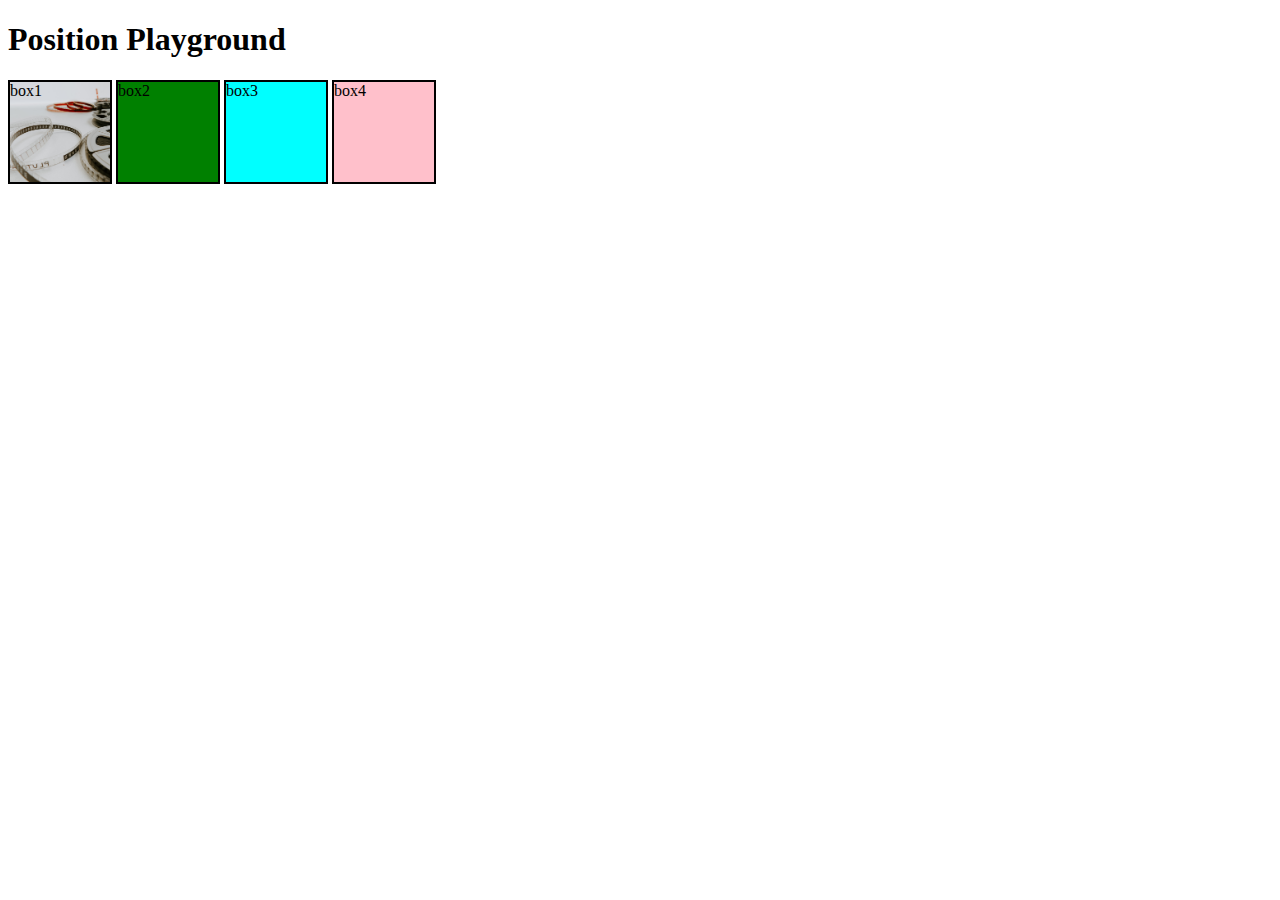
<file: CSS/index.html>
<!DOCTYPE html>
<html lang="en">
<head>
    <meta charset="UTF-8">
    <meta name="viewport" content="width=device-width, initial-scale=1.0">
    <title>CSS</title>
    <!-- <style>
        h1{
            color: blue;
        }
    </style> -->
    <link rel="stylesheet" href="style.css">
</head>
<body>
    <!-- <h1 style="color: red;">Hello World!</h1> -->
    <!-- <h1 id="heading1">This is heading1</h1>
    <h1 id="heading2">This is heading2</h1>
    <h1 id="heading3" class="myClass">This is heading3</h1>
    <p class="myClass">This is a simple & normal paragraph.</p>
    <button>Click me!</button> -->
    <!-- <h1 id="h1">Heading 1</h1> -->
    <!-- <h1 id="h2">Heading 2</h1>
    <h1 id="h3">Heading 3</h1>
    <h1 id="h4">Heading 4</h1> -->
    <!-- <p id="one">Lorem ipsum, dolor sit amet consectetur adipisicing elit. Dolorum minus officiis perspiciatis illo consequuntur sunt, quaerat, et molestias ea, magni qui temporibus voluptatem ex modi corrupti totam dignissimos quae voluptate nulla. Sed perferendis aspernatur, cumque nisi quaerat nostrum. Harum voluptatibus voluptates pariatur repellat magnam dolores laborum dolorum fugit quidem explicabo. Lorem ipsum dolor sit amet consectetur adipisicing elit. Repellat fugiat sapiente fuga laboriosam ad nesciunt, hic minima debitis aspernatur ipsa deserunt culpa veritatis sequi sunt odio vitae eius, laborum perferendis?
    </p>
    <a href="https://google.com">Click me</a>
    <p id="two">Lorem ipsum, dolor sit amet consectetur adipisicing elit. Dolorum minus officiis perspiciatis illo consequuntur sunt, quaerat, et molestias ea, magni qui temporibus voluptatem ex modi corrupti totam dignissimos quae voluptate nulla. Sed perferendis aspernatur, cumque nisi quaerat nostrum. Harum voluptatibus voluptates pariatur repellat magnam dolores laborum dolorum fugit quidem explicabo. Lorem ipsum dolor sit amet consectetur adipisicing elit. Repellat fugiat sapiente fuga laboriosam ad nesciunt, hic minima debitis aspernatur ipsa deserunt culpa veritatis sequi sunt odio vitae eius, laborum perferendis?
    </p> -->
    <!-- <p id="one">Lorem ipsum dolor sit amet consectetur adipisicing elit. Esse veniam ea, fugiat sapiente ad tenetur amet harum recusandae at, pariatur vitae. Atque delectus repellendus necessitatibus eaque eum dicta enim facere!
    Delectus laborum eius neque ipsam! Similique dolorum, nostrum debitis vel, illum facilis possimus sed minus numquam expedita molestiae quas odio enim nemo impedit sequi neque nobis, consequuntur deleniti iusto! Quibusdam?</p>
    <p id="two">para2</p>
    <p id="three">para3</p> -->

    <!-- <h1>Heading</h1>
    <p>Lorem ipsum dolor sit amet consectetur, adipisicing elit. Iure temporibus repellat illum aut adipisci maiores facilis cupiditate harum quo veniam assumenda, esse minus animi nisi. Quis ipsa maxime dolor aut velit ullam eum, quidem totam harum at temporibus nostrum est!</p>
    <button>Click me!</button>
    <div>
        this is a div
    </div> -->
    <!-- <div>div1</div>
    <br>
    <div>div2</div>
    <br>
    <div>div3</div> -->

    <!-- <div id="navbar">
        <a id="logo" href="#">amazon.in</a>
        <a href="#">Account</a>
        <a href="#">My Cart</a>
        <a href="#">Contact Us</a>
        <input placeholder="search Amazon.in">
        <button>Search</button>
    </div> -->

    <!-- <div>this is a div</div>
    <button>Click me!</button> -->
    <!-- <h1>display playground</h1> -->
    <!-- <div>box1</div> -->
    <!-- <div style="background-color: blue;">box1</div>
    <div id="box2" style="background-color: green;">box2</div>
    <div style="background-color: red;">box3</div> -->
    <!-- <div id="box1">box1</div>
    <div id="box2">box2</div>
    <div id="box3">box3</div> -->

    <!-- hello
    <div id="box1">
        box1
        <div id="box2">box2</div>
    </div> -->
    <h1>Position Playground</h1>
    <div id="box1" style="background-color: red;">box1</div>
    <div id="box2" style="background-color: green;">box2</div>
    <div id="box3">box3</div>
    <div id="box4" style="background-color: pink;">box4</div>
</body>
</html>
</file>
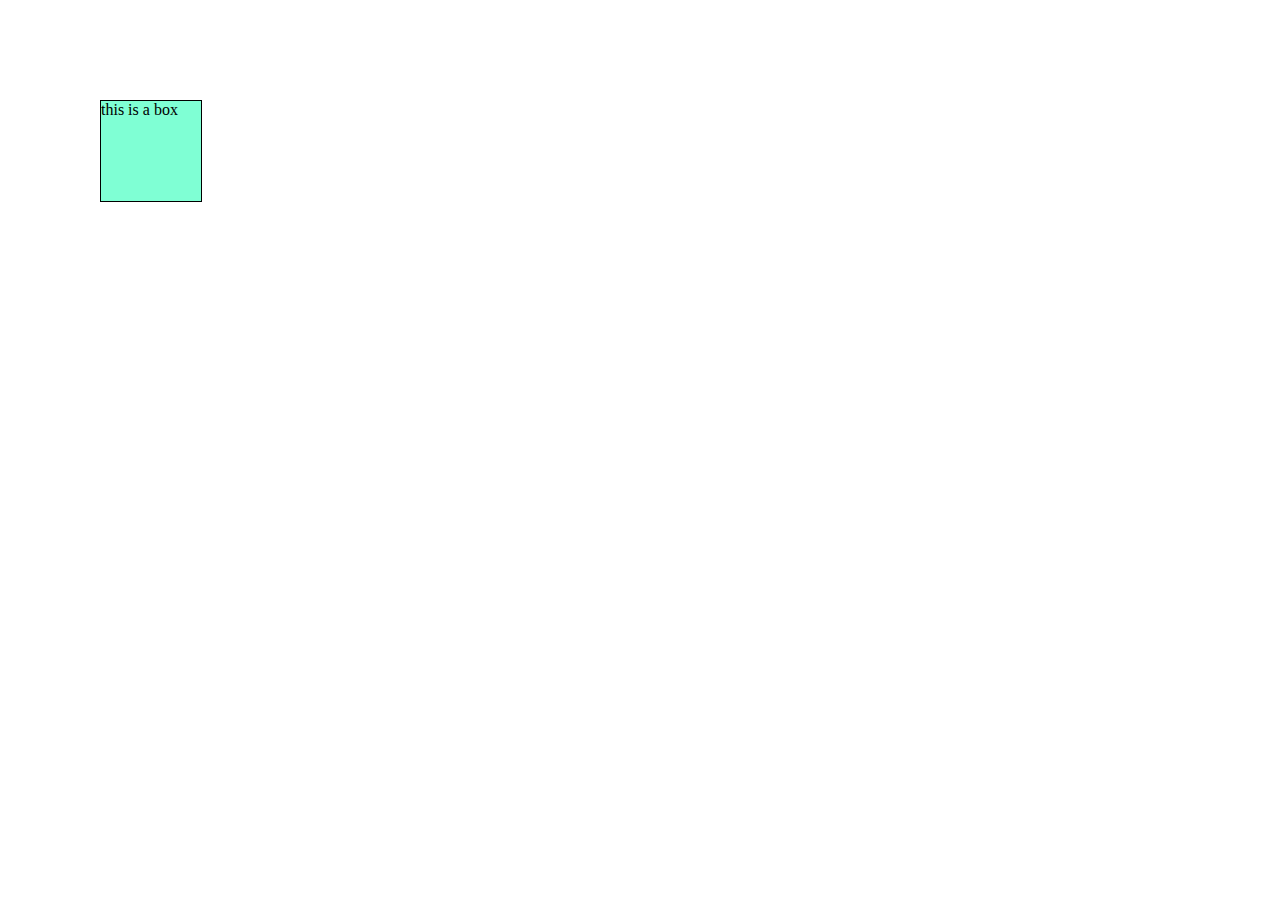
<file: CSS/level5.html>
<!DOCTYPE html>
<html lang="en">
<head>
    <meta charset="UTF-8">
    <meta name="viewport" content="width=device-width, initial-scale=1.0">
    <title>CSS level 5</title>
    <link rel="stylesheet" href="level5.css">
</head>
<body>
    <div>this is a box</div>
</body>
</html>
</file>
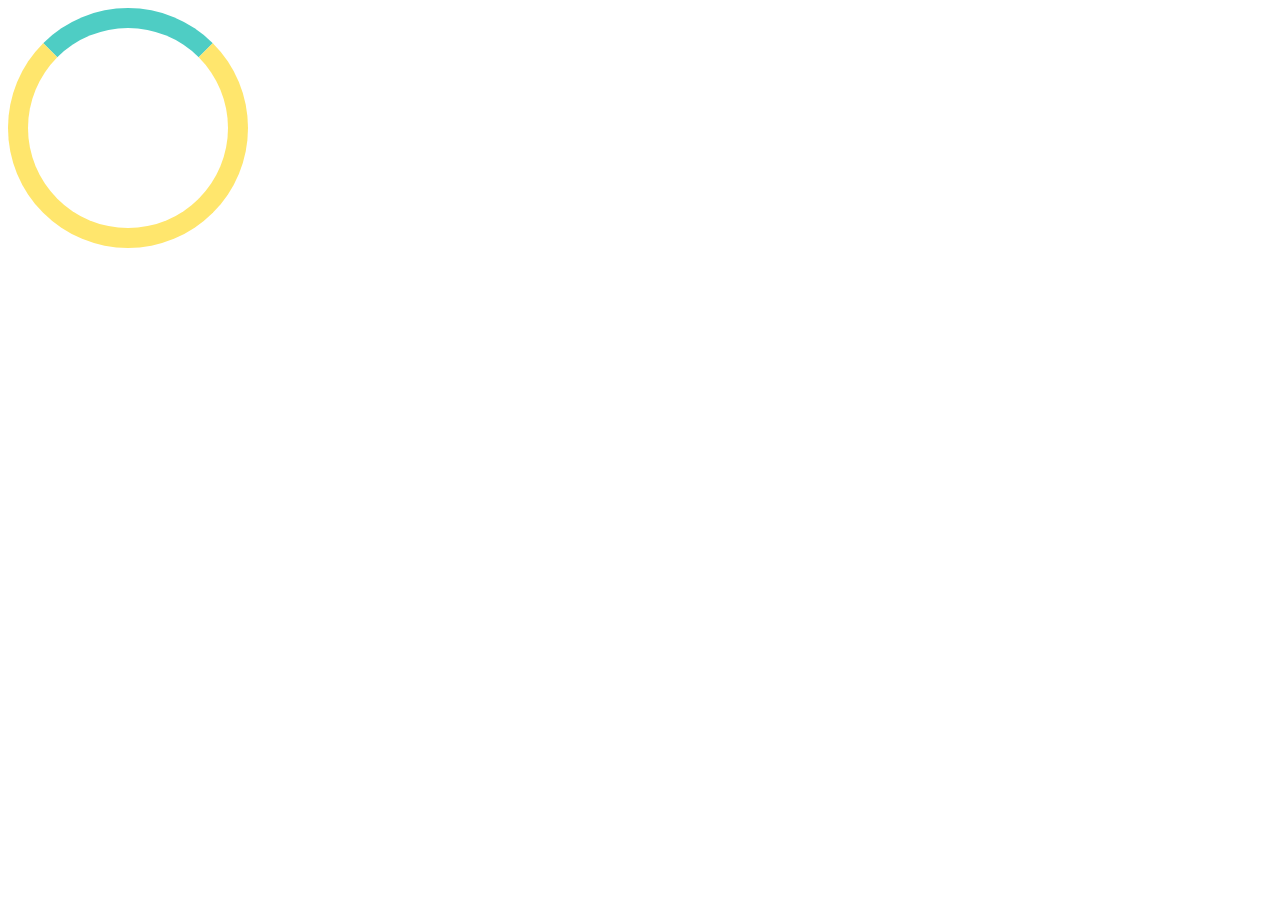
<file: CSS/practiceset.html>
<!DOCTYPE html>
<html lang="en">
<head>
    <meta charset="UTF-8">
    <meta name="viewport" content="width=device-width, initial-scale=1.0">
    <title>Practice Set</title>
    <link rel="stylesheet" href="practiceset.css">
</head>
<body>
    <div class="loader"></div>
</body>
</html>
</file>
<file: CSS/style.css>
*{
    /* padding: 0;
    margin: 0;
    color: white; */
}

h1{
    /* color: green;
    text-align: right;
    text-align: center;
    text-decoration: underline;
    text-decoration: overline;
    text-decoration: line-through;
    text-decoration: blue wavy underline; 
    width: 200px;
    height: 50px;
    background-color: aquamarine;
    border-width: 3px;
    border-style: dashed;
    border-color: black;
    border: 3px dashed black;
    text-align: center; */
}

p{
    /* color: rgb(64, 255, 0); */
    /* text-align: right;
    text-align: left;
    text-align: start;
    text-align: end;
    text-align: center; */
}


a{
    text-decoration: none;
}

#h1{
    font-weight: normal;
    font-weight: 100;
}

#h2{
    font-weight: bold;
    font-weight: 250;
}

#h3{
    font-weight: bolder;
    font-weight: 400;
}

#h4{
    font-weight: lighter;
    font-weight: 900;
}

#one{
    font-family: system-ui, -apple-system, BlinkMacSystemFont, 'Segoe UI', Roboto, Oxygen, Ubuntu, Cantarell, 'Open Sans', 'Helvetica Neue', sans-serif;
    font-family: Arial, Helvetica, sans-serif;
    font-size: 25px;
    line-height: 50px;
    line-height: normal;
    text-transform: uppercase;
    text-transform: lowercase;
    text-transform: capitalize;
}

#two{
    font-family: 'Segoe UI', Tahoma, Geneva, Verdana, sans-serif;
}

#three{
    font-size: 10px;
}

button{
    /* color: rgb(61, 165, 42);
    background-color: white; */
}

body{
    /* background-color: rgb(255, 255, 0);
    background-color: #ffff00;
    background-color: white; */
    /* background-image: url("denisejans.jpg"); */
}

#heading1{
    color: blue;
}

#heading2{
    color: chocolate;
}

#heading3{
    color: magenta;
}

.myClass{
    color: magenta;
}

div{
    /* height: 100px;
    width: 100px;
    background-color: pink;
    border-width: 2px;
    border-style: solid;
    border-color: brown;
    border: 2px solid brown;
    text-align: right;
    border-radius: 15px;
    border-radius: 50%;
    padding-left: 25px;
    padding-right: 25px;
    padding-bottom: 25px;
    padding: 25px;
    padding: 1px 2px 3px 4px;
    margin-top: 50px;
    margin-bottom: 50px;
    margin: 25px; */
}

#navbar{
    height: 60px;
    background-color: #0f1111;
}

button{
    /* background-color: #f08804; */
    display: block;
}

#logo{
    color: #f08804;
    font-size: 25px;
}

a{
    margin-right: 200px;
}

div{
    /* background-color: pink;
    display: inline; */
    /* width: 100px;
    height: 100px;
    margin: 25px;
    padding: 25px;
    display: inline-block;
    background-color: rgba(255, 0, 0, 0.5); */
    height: 100px;
    width: 100px;
    background-color: aqua;
    border: 2px solid black;
    display: inline-block;
}

#box1{
    /* background-color: rgba(0, 0, 255, 0.5); */
    /* height: 100px;
    width: 200px;
    background-color: green;
    font-size: 10px; */
    /* left, right, top bottom and z-index properties does not work on static position */
    /* position: static; */
    background-image: url("denisejans.jpg");
    background-size: contain;
    background-repeat: no-repeat;
    background-size: auto;
    background-size: cover;
}

#box2{
    /* no space is reserved for the element */
    /* display: none; */
    /* space is reserved for the element */
    /* visibility: hidden; */
    /* background-color: rgba(0, 0, 255, 0.75); */
    /* height: 50px; */
    /* width: 50px; */
    /* width: 30%;
    background-color: yellow;
    margin-left: 10%; */
    /* child font-size relative to parent font-size */
    /* font-size: 2em; */
    /* width relative to its own font-size */
    /* width: 5em; */
    /* width relative to the font-size of the most outer or root element */
    /* width: 5rem; */
    /* height relative to 1% viewport or browser height */
    /* height: 100vh; */
    /* width relative to 1% viewport or browser width */
    /* width: 1vw; */
    /* position: relative;
    top: 20px;
    left: 10px;
    z-index: 1; */
}

#box3{
    /* background-color: rgba(0, 0, 255, 1); */
    /* position: absolute;
    top: 500px;
    left: 20px; */
}

#box4{
    /* position: fixed; */
    /* right: 10px; */
    /* bottom: 20px;
    bottom: 0; */
    /* width: 100%; */
    /* top: 50px;
    z-index: -5; */
}
</file>
<file: CSS/level5.css>
div{
    height: 100px;
    width: 100px;
    /* border-radius: 50%; */
    background-color: aquamarine;
    border: 1px solid black;
    position: absolute;
    top: 100px;
    left: 100px;

    /* transition-property: all;
    transition-duration: 2s;
    transition-timing-function: steps(5);
    transition-timing-function: ease-in;
    transition-delay: 1s;
    transition: all 2s ease-in 1s; */

    /* transform: rotate(45deg);
    transform: rotate(90deg);
    transform: rotate(180deg);
    rotate: x 90deg;
    rotate: y 90deg;
    rotate: z 90deg;
    rotate: x 180deg; */

    /* transform: scale(1,2);
    transform: scale(2,1);
    transform: scaleX(2);
    transform: scaleY(2); */

    /* transition: all 2s ease-in; */

    /* animation-name: colorAnimate;
    animation-duration: 2s;
    animation-timing-function: ease-in;
    animation-delay: 1s;
    animation-iteration-count: infinite;
    animation-direction: normal;
    animation-direction: reverse;
    animation-direction: alternate; */

    animation: colorAnimate 4s ease-in 1s infinite normal;
}

@keyframes colorAnimate {
    /* from { background-color: aquamarine;}
    to { background-color: red;} */

    from { 
        left: 0px;
        background-color: yellow; 
    }
    to { 
        left: 200px;
        background-color: red; 
        color: white;
    }
    
    0% { 
        left: 0px;
        background-color: yellow; 
    }
    50% {
        background-color: blue;
    }
    100% { 
        left: 200px;
        background-color: red; 
        color: white;
    }
}

div:hover{
    /* background-color: red;
    color: white;
    font-size: 20px; */

    /* transform: scale(2); */

    /* transform: rotate(180deg); */

    /* transform: translate(-200px);
    transform: translateY(-200px);
    transform: translateY(200px);
    transform: translate(100px,80px); */

    /* transform: skew(45deg); */
}

/* div:active{
    background-color: pink;
    color: white;
} */
</file>
<file: CSS/practiceset.css>
.loader {
    width: 200px;
    height: 200px;
    border-radius: 50%;
    border: 20px solid #FFE66D;
    border-top: 20px solid #4ECDC4;
    animation: spinAnimate 1s ease-in-out 0s infinite normal;
}

@keyframes spinAnimate {
    from {
        transform: rotate(0deg);
    }
    to {
        transform: rotate(360deg);
    }
}
</file>
